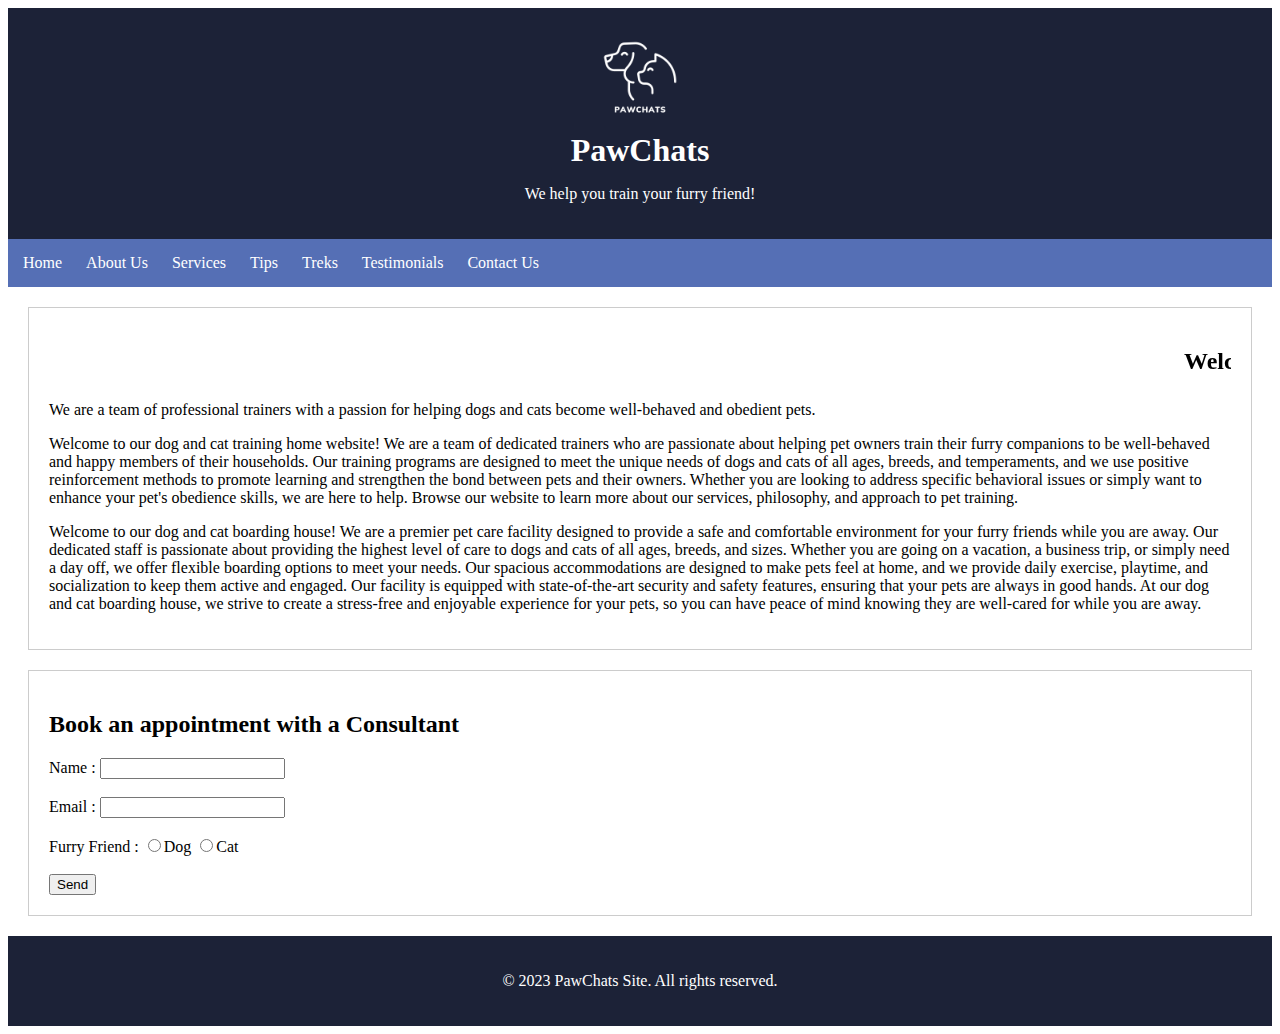
<file: index.html>
<!DOCTYPE html>
<html>
  <head>
    <meta charset="UTF-8">
    <title>Dogs and Cats Training Site</title>
    <link rel="stylesheet" href="style2.css">
  </head>
  <body>
    <header><center><a href="index.html">
	 <img src= "pawchatslogo.png" img length="100px" img width="100px">
	       
    </a>
<h1> PawChats</h1>
	 
      <p>We help you train your furry friend!</p></center>
    </header>
    <nav>
      <ul>
	<li><a href="index.html">Home</a></li>
         <li><a href="aboutus.html">About Us</a></li>
        <li><a href="services.html">Services</a></li>
		<li><a href="tips.html">Tips</a></li>
<li><a href="treks.html">Treks</a></li>
        <li><a href="testimonials.html">Testimonials</a></li>
		<li><a href="contact.html">Contact Us</a></li>

	</ul>
    </nav>
    
    <main>
      <section id="information">
        <h2>
<marquee direction "left" height> Welcome to PawChats </marquee> </h2>
		
       <body> <p>We are a team of professional trainers with a passion for helping dogs and cats become well-behaved and obedient pets.</p>
      
      
     <p> Welcome to our dog and cat training home website! We are a team of dedicated trainers who are passionate about helping pet owners train their furry companions to be well-behaved and happy members of their households. Our training programs are designed to meet the unique needs of dogs and cats of all ages, breeds, and temperaments, and we use positive reinforcement methods to promote learning and strengthen the bond between pets and their owners. Whether you are looking to address specific behavioral issues or simply want to enhance your pet's obedience skills, we are here to help. Browse our website to learn more about our services, philosophy, and approach to pet training.
</p> 
<p> Welcome to our dog and cat boarding house! We are a premier pet care facility designed to provide a safe and comfortable environment for your furry friends while you are away. Our dedicated staff is passionate about providing the highest level of care to dogs and cats of all ages, breeds, and sizes. Whether you are going on a vacation, a business trip, or simply need a day off, we offer flexible boarding options to meet your needs. Our spacious accommodations are designed to make pets feel at home, and we provide daily exercise, playtime, and socialization to keep them active and engaged. Our facility is equipped with state-of-the-art security and safety features, ensuring that your pets are always in good hands. At our dog and cat boarding house, we strive to create a stress-free and enjoyable experience for your pets, so you can have peace of mind knowing they are well-cared for while you are away.
</p> </section> </body>
      
      <section id="contact">
        <h2>Book an appointment with a Consultant</h2>
        <form>
          <label for="name">Name     :</label>
          <input type="text" id="name" name="name" required><br><br>
          
          <label for="email">Email    :</label>
          <input type="email" id="email" name="email" required><br><br>
          
          <label for="furryfriend">Furry Friend  :</label>
          <input type=radio name="dog" value="Dog">Dog
<input type=radio name="cat" value="Cat">Cat<br><br>
          
          <button type="submit">Send</button>
        </form>
      </section>
    </main>
    
    <footer>
      <p>&copy; 2023 PawChats Site. All rights reserved.</p>
    </footer>
  </body>
</html>
</file>
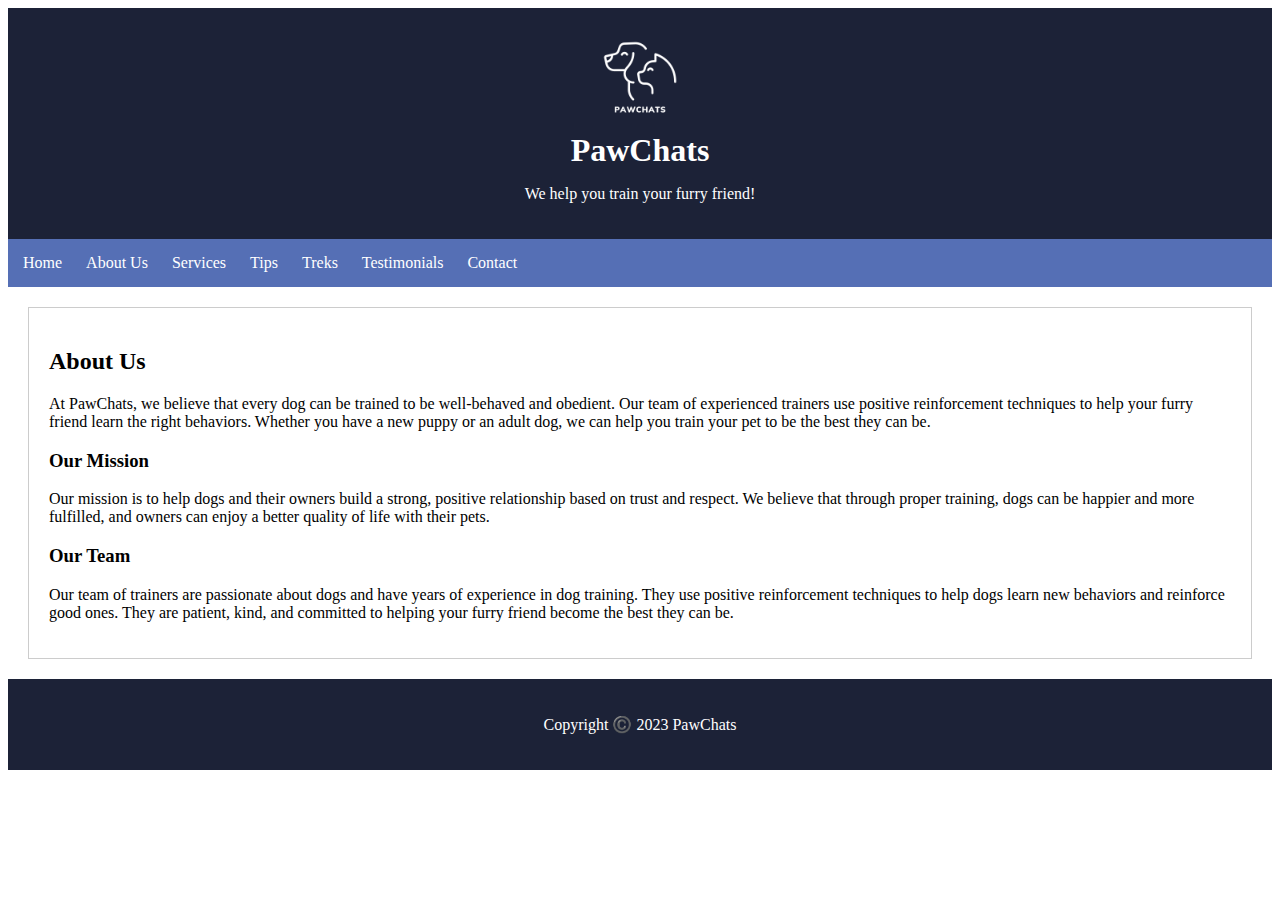
<file: aboutus.html>
<!DOCTYPE html>
<html>
  <head>
    <title>About Us - PawChats</title>
<link rel="stylesheet" href="style2.css">
  </head>
  <body>
    <header><center><a href="index.html">
	 <img src= "pawchatslogo.png" img length="100px" img width="100px">
	       
    </a>
<h1> PawChats </h1>
	 
      <p>We help you train your furry friend!</p></center>
    </header>
    <nav>
      <ul>
        <li><a href="index.html">Home</a></li>
        <li><a href="aboutus.html">About Us</a></li>
        <li><a href="services.html">Services</a></li>
<li><a href="tips.html">Tips</a></li>
<li><a href="treks.html">Treks</a></li>
        <li><a href="testimonials.html">Testimonials</a></li>
        <li><a href="contact.html">Contact</a></li>
      </ul>
    </nav>
    <section>
      <h2>About Us</h2>
      <p>At PawChats, we believe that every dog can be trained to be well-behaved and obedient. Our team of experienced trainers use positive reinforcement techniques to help your furry friend learn the right behaviors. Whether you have a new puppy or an adult dog, we can help you train your pet to be the best they can be.</p>
      <h3>Our Mission</h3>
      <p>Our mission is to help dogs and their owners build a strong, positive relationship based on trust and respect. We believe that through proper training, dogs can be happier and more fulfilled, and owners can enjoy a better quality of life with their pets.</p>
      <h3>Our Team</h3>
      <p>Our team of trainers are passionate about dogs and have years of experience in dog training. They use positive reinforcement techniques to help dogs learn new behaviors and reinforce good ones. They are patient, kind, and committed to helping your furry friend become the best they can be.</p>
    </section>
    <footer>
      <p>Copyright ©️ 2023 PawChats </p>
    </footer>
  </body>
</html>
</file>
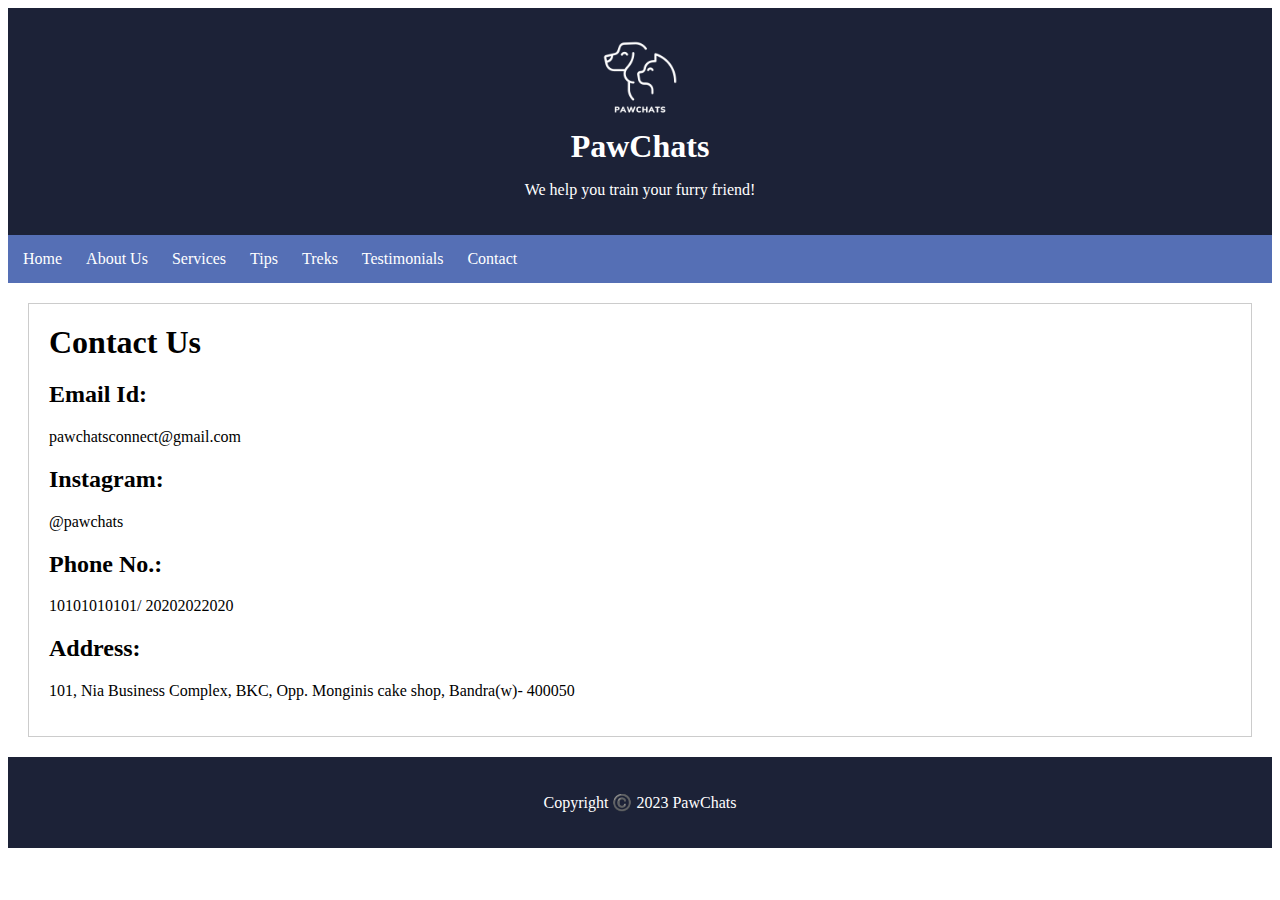
<file: contact.html>
<html>
  <head>
    <meta charset="UTF-8">
     <title>Services - Dog Training Co.</title>
<link rel="stylesheet" href="style2.css">
  </head>
  <body>
    <header><center><a href="index.html">
	 <img src= "pawchatslogo.png" img length="100px" img width="100px">
	       
    </a>
<h1> PawChats </h1>
	 
      <p>We help you train your furry friend!</p></center>
    </header>
    <nav>
      <ul>
        <li><a href="index.html">Home</a></li>
        <li><a href="aboutus.html">About Us</a></li>
        <li><a href="services.html">Services</a></li>
<li><a href="tips.html">Tips</a></li>
<li><a href="treks.html">Treks</a></li>
        <li><a href="testimonials.html">Testimonials</a></li>
        <li><a href="contact.html">Contact</a></li>
      </ul>
    </nav>
<section id="contact">
<h1> Contact Us </h1>
<p> </p>
<h2> Email Id: </h2>
<p> pawchatsconnect@gmail.com</p>
<h2> Instagram: </h2>
<p> @pawchats </p>
<h2> Phone No.: </h2>
<p> 10101010101/ 20202022020</p>
<h2> Address: </h2>
<p> 101, Nia Business Complex, BKC, Opp. Monginis cake shop, Bandra(w)- 400050 </p>
</section>
  <footer>
<p>Copyright ©️ 2023 PawChats </p>
    </footer>
  </body>
</html>
</file>
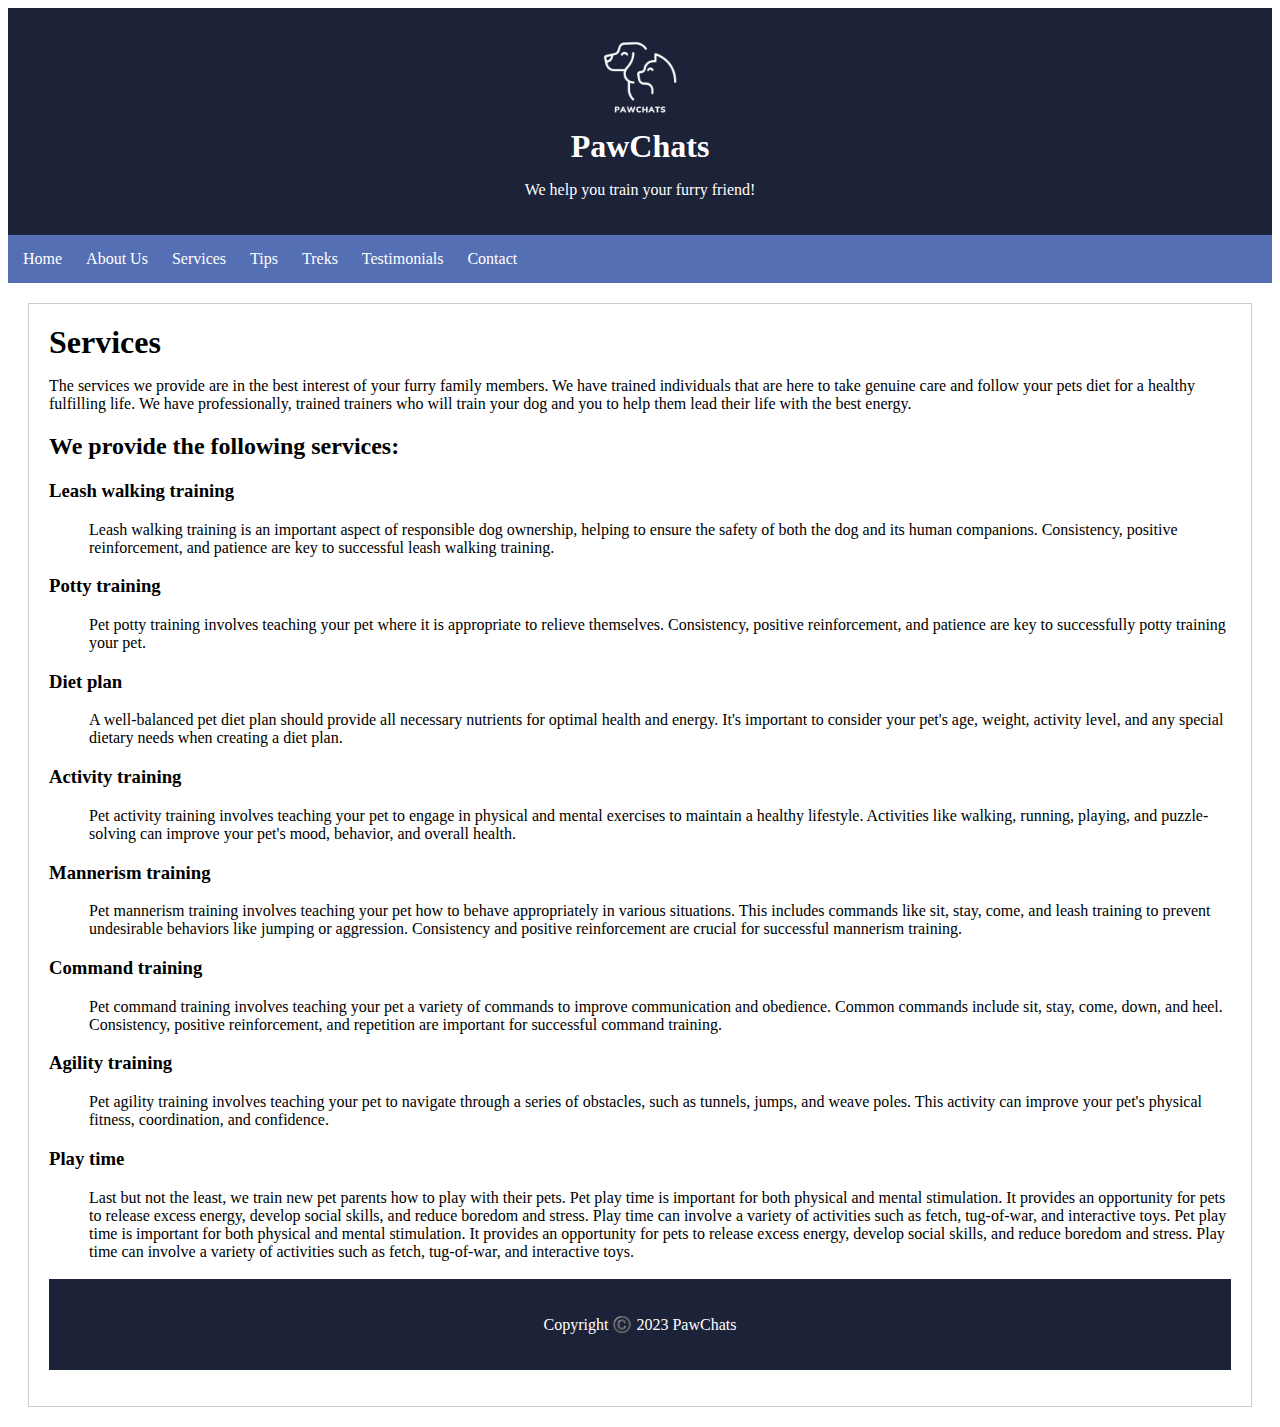
<file: services.html>
<html>
  <head>
    <meta charset="UTF-8">
     <title>Services - Dog Training Co.</title>
<link rel="stylesheet" href="style2.css">
  </head>
  <body>
    <header><center><a href="index.html">
	 <img src= "pawchatslogo.png" img length="100px" img width="100px">
	       
    </a>
<h1> PawChats </h1>
	 
      <p>We help you train your furry friend!</p></center>
    </header>
    <nav>
      <ul>
        <li><a href="index.html">Home</a></li>
        <li><a href="aboutus.html">About Us</a></li>
        <li><a href="services.html">Services</a></li>
<li><a href="tips.html">Tips</a></li>
<li><a href="treks.html">Treks</a></li>
        <li><a href="testimonials.html">Testimonials</a></li>
        <li><a href="contact.html">Contact</a></li>
      </ul>
    </nav>
<section>

<h1> Services </h1>
<p>The services we provide are in  the best interest of your furry family members. 
We have trained individuals that are here to take genuine care and follow your pets diet for a healthy fulfilling life. 
We have professionally, trained trainers who will train your dog and you to help them lead their life with the best energy.</p>
<h2>We provide the following services:</h2>
<dl> 
<h3><dt>Leash walking training</dt> </h3>
<dd> Leash walking training is an important aspect of responsible dog ownership, helping to ensure the safety of both the dog and its human companions. 
Consistency, positive reinforcement, and patience are key to successful leash walking training. </dd>
<h3> <dt>Potty training</dt> </h3>
<dd> Pet potty training involves teaching your pet where it is appropriate to relieve themselves. 
Consistency, positive reinforcement, and patience are key to successfully potty training your pet. </dd>
<h3> <dt>Diet plan</dt> </h3>
<dd> A well-balanced pet diet plan should provide all necessary nutrients for optimal health and energy.
 It's important to consider your pet's age, weight, activity level, and any special dietary needs when creating a diet plan. </dd>
<h3> <dt>Activity training</dt> </h3>
<dd> Pet activity training involves teaching your pet to engage in physical and mental exercises to maintain a healthy lifestyle. 
Activities like walking, running, playing, and puzzle-solving can improve your pet's mood, behavior, and overall health. </dd>
<h3> <dt>Mannerism training</dt> </h3>
<dd> Pet mannerism training involves teaching your pet how to behave appropriately in various situations. This includes commands like sit, stay, come, and leash training to prevent undesirable behaviors like jumping or aggression.
 Consistency and positive reinforcement are crucial for successful mannerism training.</dd>
<h3> <dt>Command training</dt> </h3>
<dd> Pet command training involves teaching your pet a variety of commands to improve communication and obedience.
 Common commands include sit, stay, come, down, and heel. Consistency, positive reinforcement, and repetition are important for successful command training.
</dd>
<h3><dt>Agility training</dt></h3>
<dd>Pet agility training involves teaching your pet to navigate through a series of obstacles, such as tunnels, jumps, and weave poles. 
This activity can improve your pet's physical fitness, coordination, and confidence. </dd>
<h3><dt>Play time</dt></ul></h3>
<dd> Last but not the least, we train new pet parents how to play with their pets. Pet play time is important for both physical and mental stimulation. 
It provides an opportunity for pets to release excess energy, develop social skills, and reduce boredom and stress. Play time can involve a variety of activities such as fetch, tug-of-war, and interactive toys.
Pet play time is important for both physical and mental stimulation. It provides an opportunity for pets to release excess energy, develop social skills, and reduce boredom and stress. Play time can involve a variety of activities such as fetch, tug-of-war, and interactive toys.
</dd><br>
 <footer>
 <p>Copyright ©️ 2023 PawChats </p>
    </footer>
  </body>
</html>
</file>
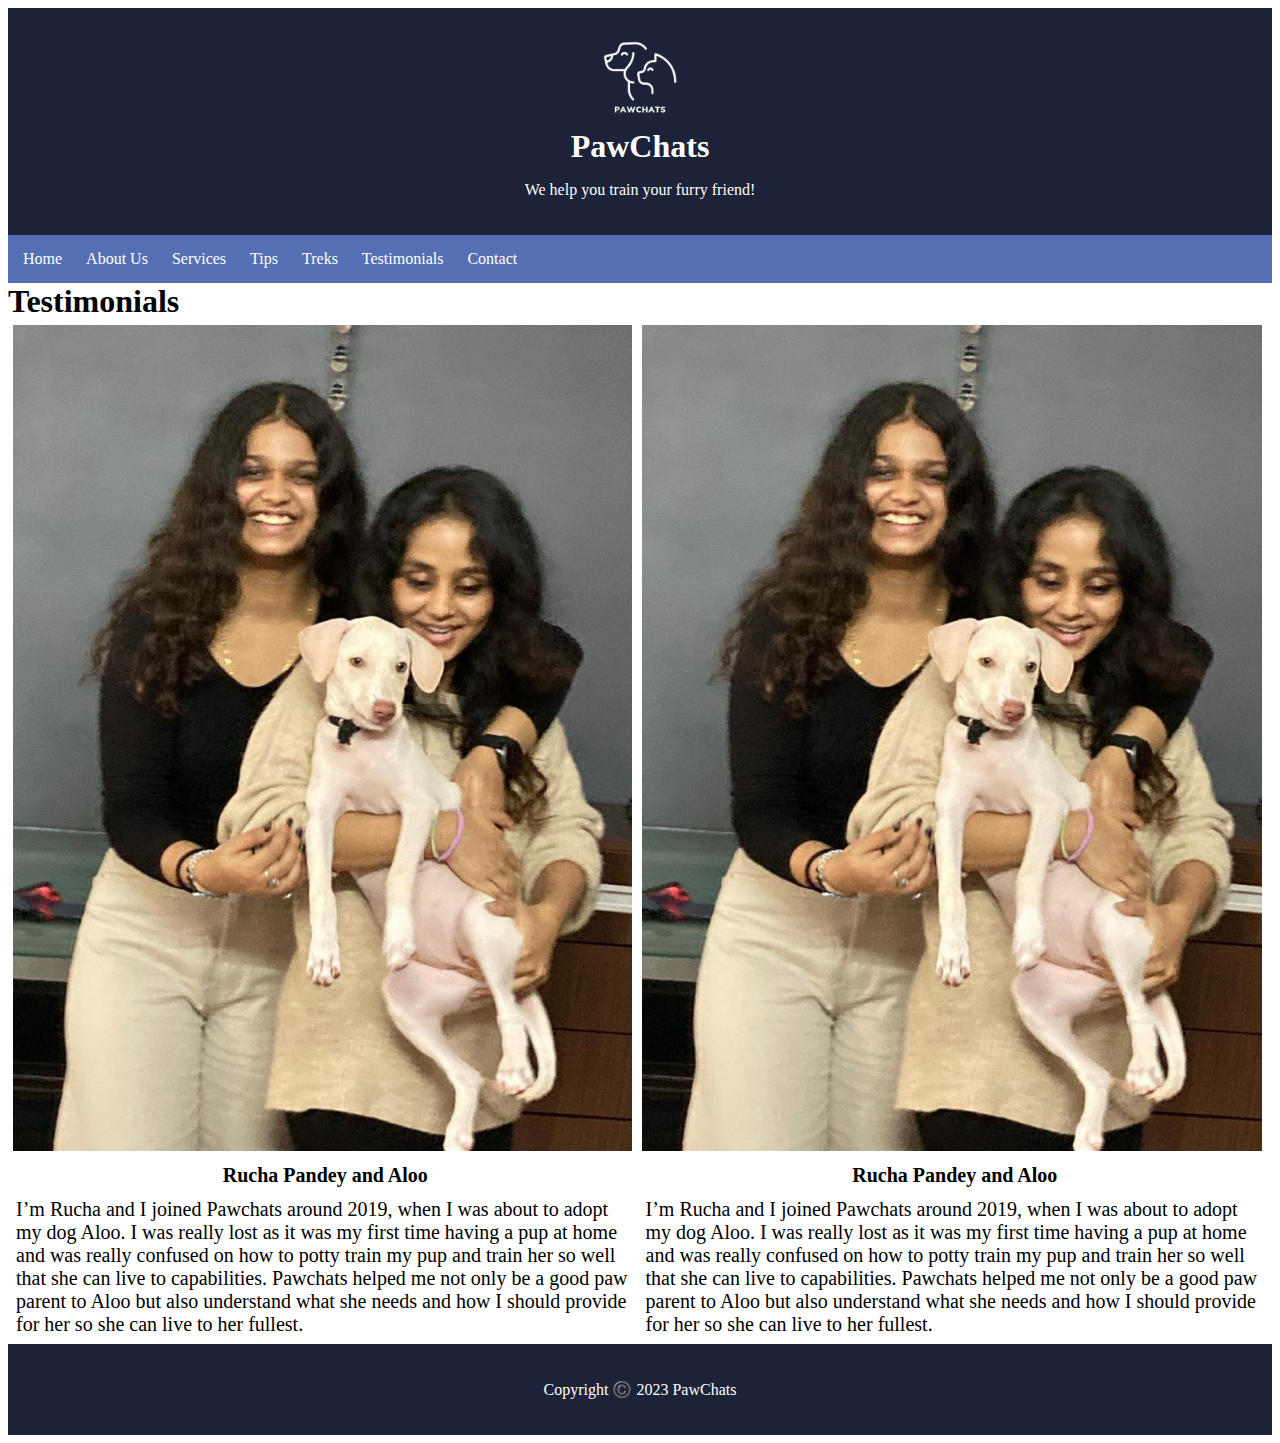
<file: testimonials.html>
<html>
  <head>
    <meta charset="UTF-8">
    <title>Dogs and Cats Training Site</title>
    <link rel="stylesheet" href="style2.css">
  </head>
  <body>
    <header><center><a href="index.html">
	 <img src= "pawchatslogo.png" img length="100px" img width="100px">
	       
    </a>
<h1> PawChats </h1>
	 
      <p>We help you train your furry friend!</p></center>
    </header>
    <nav>
      <ul>
        <li><a href="index.html">Home</a></li>
        <li><a href="aboutus.html">About Us</a></li>
        <li><a href="services.html">Services</a></li>
		<li><a href="tips.html">Tips</a></li>
<li><a href="treks.html">Treks</a></li>
        <li><a href="testimonials.html">Testimonials</a></li>
        <li><a href="contact.html">Contact</a></li>
      </ul>
    </nav>
<h1> Testimonials </h1>

<main>

<div class="row">
<style>
/* Three image containers (use 25% for four, and 50% for two, etc) */
.column {
  float: left;
  width: 49%;
  padding: 5px;

}

/* Clear floats after image containers */
.row::after {
  content: "";
  clear: both;
  display: table;
}</style>


  <div class="column">
     
    <img src="testi1.jpeg" alt="Image 1" style="width:100%">
  
  </div>

  <div class="column">
    <img src="testi1.jpeg" alt="image 2" style="width:100%">
  </div>

</div>
<table width="100%" cellspacing="5px"  cellpadding="3px">
<tr>
<th width="50%">Rucha Pandey and Aloo</th>
<th width="50%">Rucha Pandey and Aloo</th>
</tr>
<tr>
<td width="50%">I’m Rucha and I joined Pawchats around 2019, when I was about to adopt my dog Aloo. I was really lost as it was my first time having a pup at home and was really confused on how to potty train my pup and train her so well that she can live to capabilities. 
Pawchats helped me not only be a good paw parent to Aloo but also understand what she needs and how I should provide for her so she can live to her fullest.
</td>
<td width="50%">I’m Rucha and I joined Pawchats around 2019, when I was about to adopt my dog Aloo. I was really lost as it was my first time having a pup at home and was really confused on how to potty train my pup and train her so well that she can live to capabilities. 
Pawchats helped me not only be a good paw parent to Aloo but also understand what she needs and how I should provide for her so she can live to her fullest.
</td>

</tr>
</table>
 
<footer>
 <p>Copyright ©️ 2023 PawChats </p>
    </footer>
  </body>
</html>
</file>
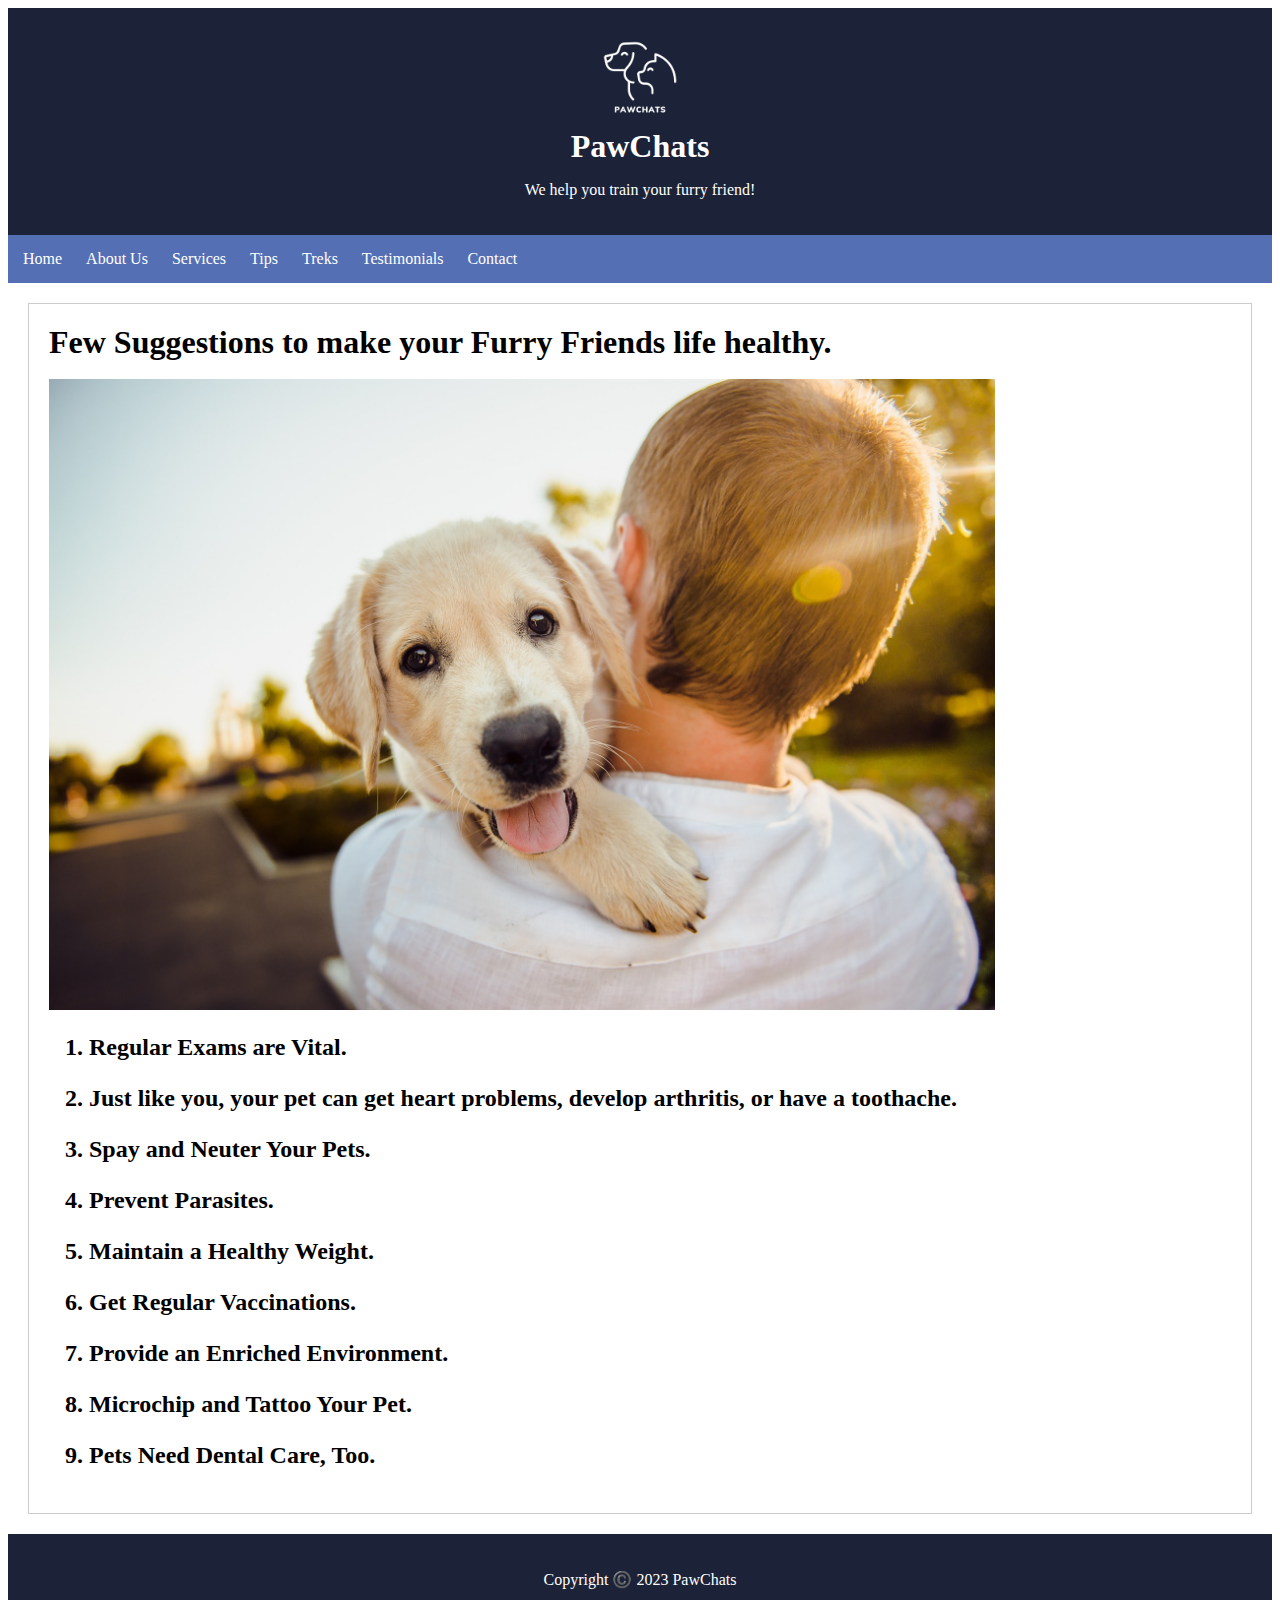
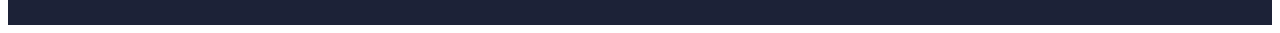
<file: tips.html>
<html>
  <head>
    <meta charset="UTF-8">
    <title>Dogs and Cats Training Site</title>
    <link rel="stylesheet" href="style2.css">
  </head>
  <body>
    <header><center><a href="index.html">
	 <img src= "pawchatslogo.png" img length="100px" img width="100px">
	       
    </a>
<h1> PawChats </h1>
	 
      <p>We help you train your furry friend!</p></center>
    </header>
    <nav>
      <ul>
        <li><a href="index.html">Home</a></li>
        <li><a href="aboutus.html">About Us</a></li>
        <li><a href="services.html">Services</a></li>
		<li><a href="tips.html">Tips</a></li>
<li><a href="treks.html">Treks</a></li>
        <li><a href="testimonials.html">Testimonials</a></li>
        <li><a href="contact.html">Contact</a></li>
      </ul>
    </nav>
<section id="tips">
<h1>Few Suggestions to make your Furry Friends life healthy.</h1><br>

<img src="toop.jpg" img length="500px" img width="80%"> 
<h2> <ol>
<li>Regular Exams are Vital.</li>
<p> </p>

<li>Just like you, your pet can get heart problems, develop arthritis, or have a toothache.</li>
<p> </p>
<li>Spay and Neuter Your Pets.</li>
<p> </p>

<li>Prevent Parasites.</li>
<p> </p>
<li>Maintain a Healthy Weight.</li>
<p> </p>

<li>Get Regular Vaccinations.</li>
<p> </p>

<li>Provide an Enriched Environment.</li>
<p> </p>

<li>Microchip and Tattoo Your Pet.</li>
<p> </p>

<li>Pets Need Dental Care, Too.
<p> </p>
</li></ol></h2></section>

 <footer>
 <p>Copyright ©️ 2023 PawChats </p>
    </footer>
  </body>
</html>
</file>
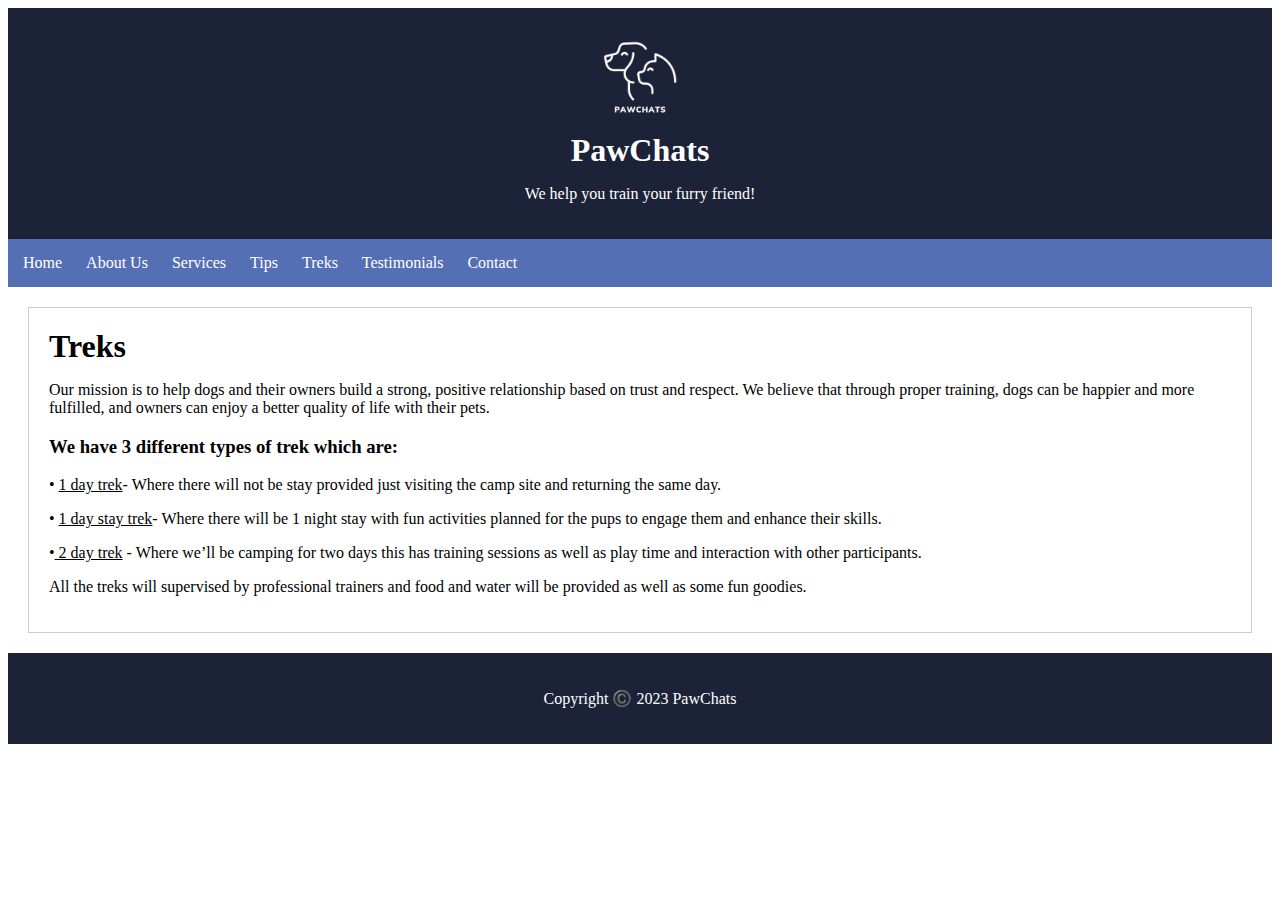
<file: treks.html>
<!DOCTYPE html>
<html>
  <head>
    <title>About Us - Dog Training Co.</title>
<link rel="stylesheet" href="style2.css">
  </head>
  <body>
    <header><center><a href="index.html">
	 <img src= "pawchatslogo.png" img length="100px" img width="100px">
	       
    </a>
<h1> PawChats </h1>
	 
      <p>We help you train your furry friend!</p></center>
    </header>
    <nav>
      <ul>
        <li><a href="index.html">Home</a></li>
        <li><a href="aboutus.html">About Us</a></li>
        <li><a href="services.html">Services</a></li>
<li><a href="tips.html">Tips</a></li>
<li><a href="treks.html">Treks</a></li>
        <li><a href="testimonials.html">Testimonials</a></li>
        <li><a href="contact.html">Contact</a></li>
      </ul>
    </nav>

<section>
      <h1>Treks</h1>
      <p>Our mission is to help dogs and their owners build a strong, positive relationship based on trust and respect. 
We believe that through proper training, dogs can be happier and more fulfilled, and owners can enjoy a better quality of life with their pets.</p>
   <h3>We have 3 different types of trek which are:</h3>
      <p> •	<u>1 day trek</u>- Where there will not be stay provided just visiting the camp site and returning the same day.</p>
 <p> •	<u>1 day stay trek</u>- Where there will be 1 night stay with fun activities planned for the pups to engage them and enhance their skills. </p>
<p> •<u>	2 day trek</u> - Where we’ll be camping for two days this has training sessions as well as play time and interaction with other participants.</p>
<p> All the treks will supervised by professional trainers and food and water will be provided as well as some fun goodies.</p>
    </section>



 <footer>
      <p>Copyright ©️ 2023 PawChats </p>
    </footer>
  </body>
</html>
</file>
<file: style2.css>
<style>
      /* CSS styles */
      body {
        margin: 0;
        padding: 0;
      }
      header {
        background-color: #1c2237;
        color: #fff;
        padding: 20px;
      }
      h1 {
        margin: 0;
      }
      nav {
        background-color: #556fb5;
        color: #fff;
        padding: 10px;
      }
      nav ul {
        list-style: none;
        margin: 0;
        padding: 0;
      }
      nav li {
        display: inline-block;
        margin-right: 10px;
      }
      nav a {
        color: #fff;
        text-decoration: none;
        padding: 5px;
        display: block;
      }
      nav a:hover {
        background-color: #fff;
        color: #1c2237;
      }
      section {
        padding: 20px;
        margin: 20px;
        border: 1px solid #ccc;
      }
table {
font-size:20px
}
      footer {
        background-color: #1c2237;
        color: #fff;
        padding: 20px;
        text-align: center;
      }
    </style>
</file>
